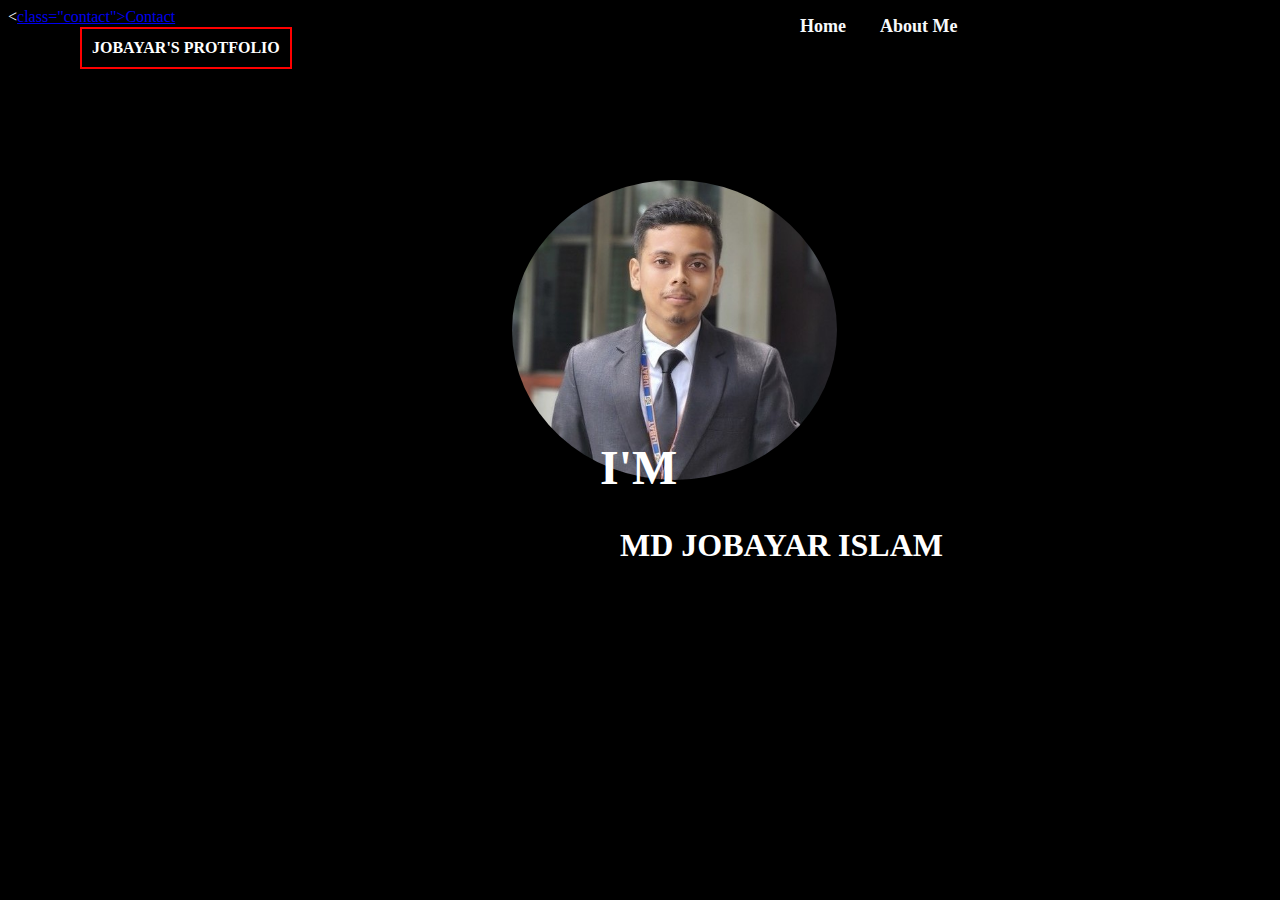
<file: index.html>
<!DOCTYPE html>
<html lang="en">
<head>
    <meta charset="UTF-8">
    <meta name="viewport" content="width=device-width, initial-scale=1.0">
    <link rel="stylesheet" href="jr.css">
    <link rel="stylesheet" href="mview.css">
    <title>JOBAYAR'S PROTFOLIO</title>
</head>
<body>
    <a href="index.html" class="home">Home</a>
    <a href="aboutme.html" class="about">About Me</a>
    <<a href="/contact/">class="contact">Contact</a>
    <h1 class="site-title">JOBAYAR'S PROTFOLIO</h1>
<img src="IMG_1224.jpg" alt="Jobayar's Profile Picture" class="profile-img">
<div class="overlay-text">
<h2> I'M </h2> 
</div>
<h2 class="space">MD JOBAYAR ISLAM</h2>
</body>

</html>
</file>
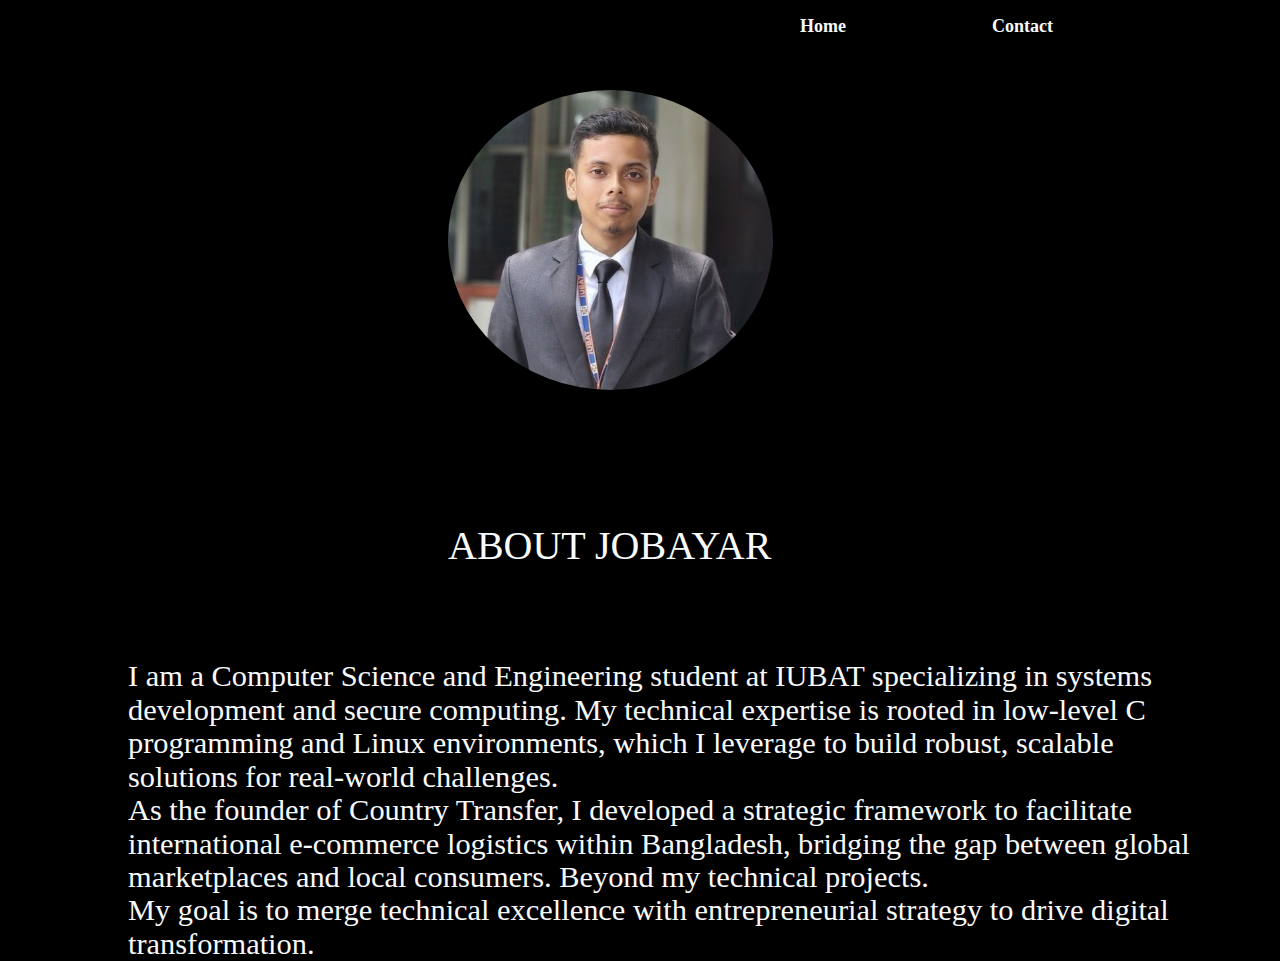
<file: aboutme.html>
<!DOCTYPE html>
<html lang="en">
<head>
    <meta charset="UTF-8">
    <meta name="viewport" content="width=device-width, initial-scale=1.0">
   <link rel="stylesheet" href="jr.css">
    <link rel="stylesheet" href="mview.css">
    <title>ABOUT JOBAYAR</title>
    <script async src="https://pagead2.googlesyndication.com/pagead/js/adsbygoogle.js?client=ca-pub-9823225363850347"
     crossorigin="anonymous"></script>
</head>
        <head>
    <link rel="icon" type="image/png" href="IMG_1224.png" class="icon">
    <title>About | Jobayar</title>
</head>
<body>
    <a href="index.html"class="home">Home</a>
    <a href="contact.html" class="contact">Contact</a>
    <img src="IMG_1224.jpg" alt="Jobayar's Profile Picture" class="about-img">
    <h1 class="aboutjobayar">
        ABOUT JOBAYAR
    </h1>
    <p class="details">
    I am a Computer Science and Engineering student at IUBAT specializing in systems development and secure computing. 
    My technical expertise is rooted in low-level C programming and Linux environments, which I leverage to build robust, scalable solutions for real-world challenges.
    <br>As the founder of Country Transfer, I developed a strategic framework to facilitate international e-commerce logistics within Bangladesh, bridging the gap between global marketplaces and local consumers. 
    Beyond my technical projects.<br>
    My goal is to merge technical excellence with entrepreneurial strategy to drive digital transformation.
    </p>
</body>

</html>
</file>
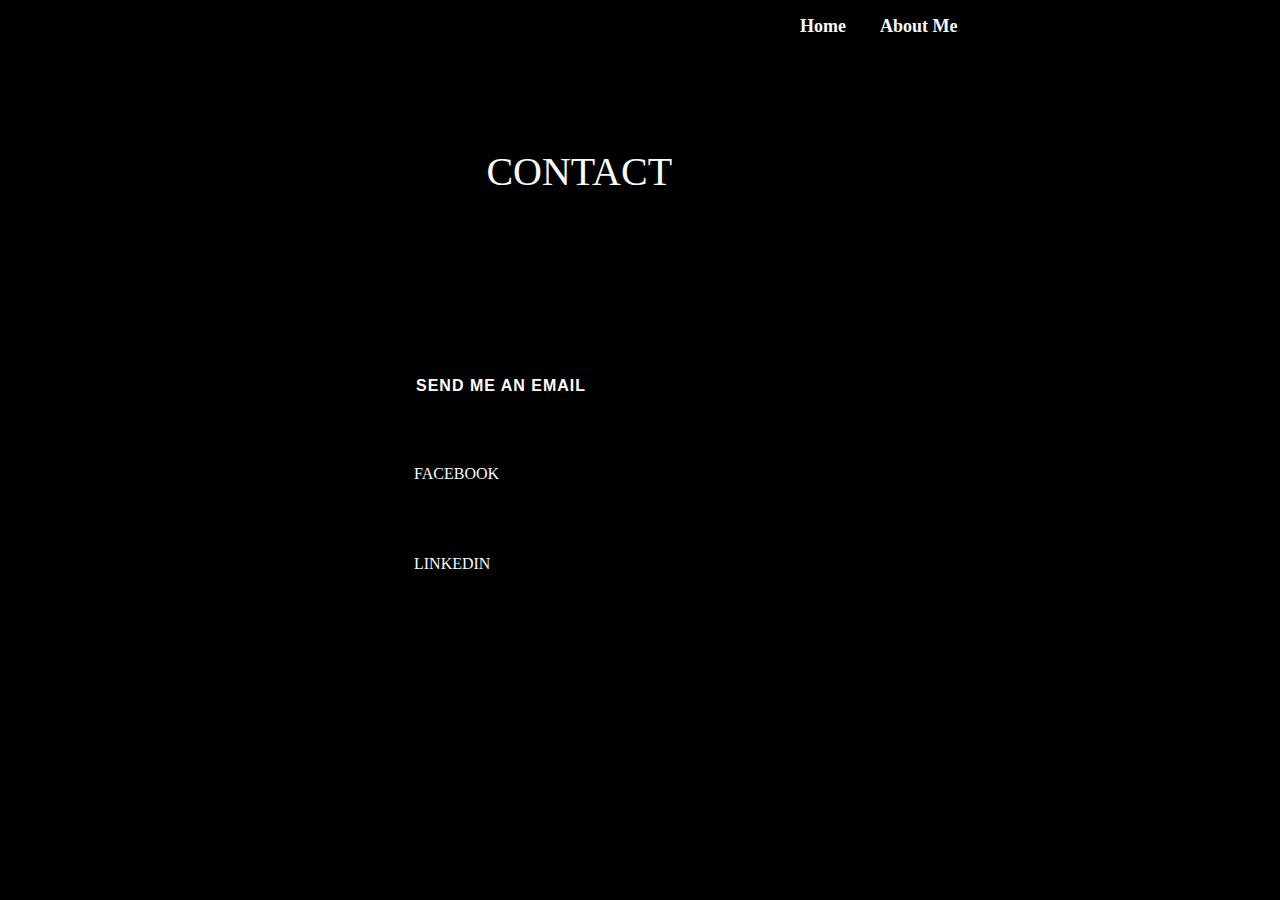
<file: contact.html>
<!DOCTYPE html>
<html lang="en">
<head>
    <meta charset="UTF-8">
    <meta name="viewport" content="width=device-width, initial-scale=1.0">
     <link rel="stylesheet" href="jr.css">
    <link rel="stylesheet" href="mview.css">
    <title>Contact</title>
</head>
<a href="index.html"class="home">Home</a>
    <a href="aboutme.html" class="about">About Me</a>
<body>
    <p class="C">CONTACT</p>
    <a href="mailto:25203139@iubat.edu" class="email-button">Send me an Email
</a>
    <a href="https://www.linkedin.com/in/jobayarislam/" class="linkedin">Linkedin</a>
    <a href="https://www.facebook.com/jobayar.islam292"class="facebook">Facebook</a>  
</body>

</html>
</file>
<file: jr.css>
/* home section*/
.site-title{

    position: absolute;
    left: 5rem;
    top: 1rem;
    font-family: 'Times New Roman', Times, serif;
color: white;
font-size: medium;
border: 2px solid red; /* Width, Style, Color */
    padding: 10px;           /* Space between text and the border */
    display: inline-block;   /* Makes the border fit the text size only */
    padding-bottom: 5;
}

.profile-img{
    display: flex;
    justify-content: center;
    position:absolute;
    top: 20%;
    left: 40%;
    height: 300px;
    width: 325px;
    border-radius: 100%;
    display: block;
}
.overlay-text{
 position: absolute;
 left: 600px;
 top: 400px;
 color: white;
 font-size: 2rem;
 font-family: 'Times New Roman', Times, serif;
}
.space{
    position: absolute;
   left: 620px;
 top: 500px;
 color: white;
 font-size: 2rem;
 font-family: 'Times New Roman', Times, serif;
}
.home{
    display: inline-block;
    color:#f8fafc;
    font-family: Cambria, Cochin, Georgia, Times, 'Times New Roman', serif;
    position: absolute;
    left: 50rem;
    top: 1rem;
    text-decoration: none;
    font-weight: bold;
    font-size: large;
}
/*how to effect*/
.home:hover {
    background-color: transparent;
    text-decoration: underline;
    text-transform: uppercase;
    cursor: pointer;
    box-shadow: 0 4px 15px rgba(0, 0, 0, 0.1);
}
.about{
     display: inline-block;
    color:#f8fafc;
    font-family: Cambria, Cochin, Georgia, Times, 'Times New Roman', serif;
    position: absolute;
    left: 55rem;
    top: 1rem;
    text-decoration: none;
    font-weight: bold;
    font-size: large;
    }
    /* Hover Effect */
.about:hover {
    background-color: transparent;
    text-decoration: underline;
    text-transform: uppercase;
    cursor: pointer;
    box-shadow: 0 4px 15px rgba(0, 0, 0, 0.1);
}
    .social-media{
        position: absolute;
        font-size: 2rem;
        font-family: 'Times New Roman', Times, serif;
        top: 110%;
        bottom: 20%;
        left: 10%;
    }
    /*all page*/
body {
    background-color: black;
    color: #f8fafc;
}
/*about section*/
.about-img{
    display: flex;
    justify-content: center;
    position:absolute;
    top: 10%;
    left: 35%;
    height: 300px;
    width: 325px;
    border-radius: 100%;
    display: block;
}
.aboutjobayar{
    font-size: 2.5rem;
    font-family:'Times New Roman', Times, serif;
    position: absolute;
    top: 55%;
    left: 35%;
    font-weight: lighter; 
}
.details{
    position: absolute;
    font-size: 1.9rem;
    font-family: 'Times New Roman', Times, serif;
    left: 10%;
    top: 70%;
    right: 5%;
    line-height: 1.1;
    max-width: 70ch;
}
/*Contact Page*/
/* contact.css or add to jr.css */
.contact{
     display: inline-block;
    color:#f8fafc;
    font-family: Cambria, Cochin, Georgia, Times, 'Times New Roman', serif;
    position: absolute;
    left: 62rem;
    top: 1rem;
    text-decoration: none;
    font-weight: bold;
    font-size: large;
    }
    .contact:hover {
    background-color: transparent;
    text-decoration: underline;
    text-transform: uppercase;
    cursor: pointer;
    box-shadow: 0 4px 15px rgba(0, 0, 0, 0.1);
}
    .C{
        position: absolute;
        font-size: 2.5rem;
        font-family: 'Times New Roman', Times, serif;
        left: 38%;
        right: 50%;
        top: 12%;
    }
    .email-button {
    display: inline-block;
    position: absolute;
    top: 40%;
    left: 30%;
    padding: 15px 30px;
    background-color: #000; /* Solid black to match your LinkedIn badge */
    color: #fff;            /* White text */
    text-decoration: none;  /* Removes the default link underline */
    font-family: 'Arial', sans-serif;
    font-weight: bold;
    font-size: 1rem;
    border-radius: 8px;     /* Matches your form and badge corners */
    text-transform: uppercase;
    letter-spacing: 1px;
    transition: all 0.3s ease;
    border: 2px solid #000;
}

/* Hover Effect */
.email-button:hover {
    background-color: transparent;
    color: red;
    cursor: pointer;
    box-shadow: 0 4px 15px rgba(0, 0, 0, 0.1);
}
.facebook{
    color: #f8fafc;
    text-transform: uppercase;
     position: absolute;
    top: 50%;
    left: 30%;
    padding: 15px 30px;
    text-decoration: none;
}
.facebook:hover{
    background-color: transparent;
    color:red;
    cursor: pointer;
    text-transform: lowercase
}
.linkedin{
    color: #f8fafc;
    text-transform: uppercase;
     position: absolute;
    top:60%;
    left: 30%;
    padding: 15px 30px;
    text-decoration: none;
}
.linkedin:hover{
    background-color: transparent;
    color:red;
    cursor: pointer;
    text-transform: lowercase
}
</file>
<file: mview.css>
/* Mobile Responsive Styles */
@media (max-width: 768px) {
    
    /* Reset absolute positioning for mobile */
    .site-title, .home, .about, .contact, 
    .profile-img, .about-img, .overlay-text, 
    .space, .aboutjobayar, .details, 
    .email-button, .facebook, .C,.linkedin {
        position: static; 
        display: block;
        margin: 10px auto;
        text-align: center;
        width: 90%;
        left: auto;
        top: auto;
    }

    /* Fix Navigation - Stack them vertically or side-by-side */
    .home, .about, .contact {
        width: fit-content;
        margin: 15px auto;
        font-size: 1.2rem;
    }

    /* Scale down images for mobile screens */
    .profile-img, .about-img {
        height: 200px;
        width: 200px;
        margin-top: 20px;
    }

    /* Adjust large text sizes */
    .overlay-text, .space, .aboutjobayar {
        font-size: 1.5rem;
    }

    .details {
        font-size: 1.1rem;
        line-height: 1.4;
        padding: 0 10px;
    }

    /* Contact Buttons */
    .email-button, .facebook, .linkedin {
        width: 80%;
        padding: 12px;
        box-sizing: border-box;
    }

}
</file>
